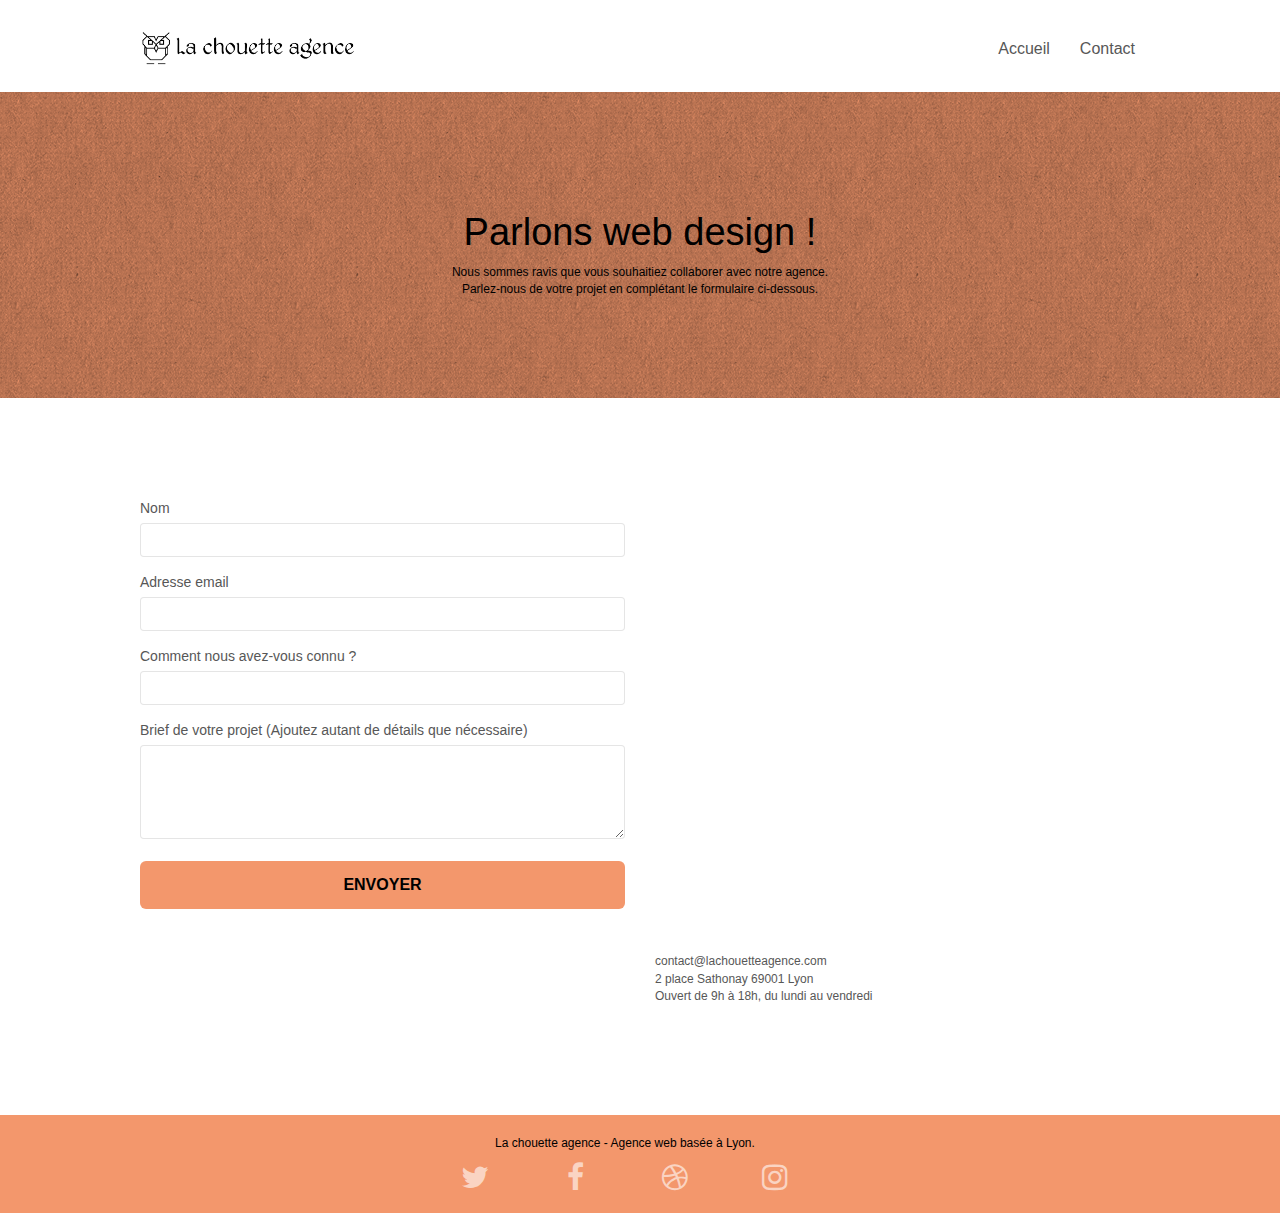
<file: contact.html>
<!doctype html>
<html lang="fr">
<head>
    <meta charset="utf-8">
    <meta name="description" content="La chouette agence est une agence de web design qui aide les entreprises à devenir attractives et visible sur internet">
    <meta name="viewport" content="width=device-width, initial-scale=1.0, viewport-fit=cover">
    <link rel="shortcut icon" type="image/png" href="favicon.jpg">
    
	<!-- Latest compiled and minified CSS -->
	<link rel="stylesheet" href="https://maxcdn.bootstrapcdn.com/bootstrap/3.3.5/css/bootstrap.min.css">	
	<link href="https://stackpath.bootstrapcdn.com/font-awesome/4.7.0/css/font-awesome.min.css" rel="stylesheet" integrity="sha384-wvfXpqpZZVQGK6TAh5PVlGOfQNHSoD2xbE+QkPxCAFlNEevoEH3Sl0sibVcOQVnN" crossorigin="anonymous">

	<!-- Style CSS -->
	<link rel="stylesheet" type="text/css" href="style.css">

	<!-- Latest compiled and minified JS -->

	<script src="https://cdnjs.cloudflare.com/ajax/libs/jquery/2.1.0/jquery.min.js" defer></script>
	<script src="./js/bootstrap.min.js" defer></script>
	<script src="./js/blocs.min.js" defer></script>
	<script src="./js/jquery.touchSwipe.min.js" defer></script>
	<script src="./js/jqBootstrapValidation.min.js" defer></script>
	<script src="./js/formHandler.min.js" defer></script>
	
	<title>Contact</title>
    
<!-- Analytics -->
 
<!-- Analytics END -->
    
</head>
<body class="page-container">
<!-- Principal conteneur -->
    
<!-- bloc-0 -->
<header class="bloc bgc-white l-bloc " id="bloc-0">
	<div class="container bloc-sm">
		<nav class="navbar row">
			<div class="navbar-header">
				<a class="navbar-brand" href="index.html"><img src="img/la-chouette-agence.png" alt="atlanta web design logo" height="40" /></a>
				<button id="nav-toggle" type="button" class="ui-navbar-toggle navbar-toggle" data-toggle="collapse" data-target=".navbar-1">
					<span class="sr-only">Toggle navigation</span><span class="icon-bar"></span><span class="icon-bar"></span><span class="icon-bar"></span>
				</button>
			</div>
			<div class="collapse navbar-collapse navbar-1 special-dropdown-nav">
				<ul class="site-navigation nav navbar-nav">
					<li>
						<a href="index.html">Accueil</a>
					</li>
					<li>
					</li>
					<li>
						<a href="contact.html">Contact</a>
					</li>
				</ul>
			</div>
		</nav>
	</div>
</header>
<!-- bloc-0 END -->

<!-- bloc-6 -->
<section class="bloc bg-dots-bg bg-repeat bgc-atomic-tangerine d-bloc bloc-bg-texture texture-paper" id="bloc-6">
	<div class="container bloc-lg">
		<div class="row">
			<div class="col-sm-12">
				<h1 class="text-center hero-bloc-text black">
					Parlons web design !
				</h1>
				<p class="text-center mg-lg black tight-width-whitespace">
					Nous sommes ravis que vous souhaitiez collaborer avec notre agence.<br>
					Parlez-nous de votre projet en complétant le formulaire ci-dessous.
				</p>
			</div>
		</div>
	</div>
</section>
<!-- bloc-6 END -->

<!-- bloc-7 -->
<div class="bloc bgc-white l-bloc" id="bloc-7">
	<div class="container bloc-lg">
		<div class="row">
			<div class="col-sm-6">
				<form id="form_1" novalidate success-msg="Your message has been sent." fail-msg="Sorry it seems that our mail server is not responding, Sorry for the inconvenience!">
					<div class="form-group">
						<label for="name">
							Nom
						</label>
						<input id="name" class="form-control" required />
					</div>
					<div class="form-group">
						<label for="email">
							Adresse email
						</label>
						<input id="email" class="form-control" type="email" required />
					</div>
					<div class="form-group">
						<label for="input_504">
							Comment nous avez-vous connu ?
						</label>
						<input class="form-control" type="email" required id="input_504" />
					</div>
					<div class="form-group">
						<label for="message">
							Brief de votre projet (Ajoutez autant de détails que nécessaire)<br>
						</label><textarea id="message" class="form-control" rows="4" cols="50" required></textarea>
					</div> 
					<button class="bloc-button btn btn-lg btn-block cta-hero btn-atomic-tangerine-black" type="submit">
						Envoyer
					</button>
				</form>
			</div>
			<div class="col-sm-6">
				<iframe src="https://www.google.com/maps/embed?pb=!1m18!1m12!1m3!1d2783.0831373652145!2d4.827978615567682!3d45.76952407910573!2m3!1f0!2f0!3f0!3m2!1i1024!2i768!4f13.1!3m3!1m2!1s0x47f4eb020f3664e9%3A0x13e3d71752922c1f!2s2%20Place%20Sathonay%2C%2069001%20Lyon!5e0!3m2!1sfr!2sfr!4v1580132198368!5m2!1sfr!2sfr" width="600" height="450" style="border:0;" allowfullscreen=""></iframe>				<p>
					contact@lachouetteagence.com<br>2 place Sathonay 69001 Lyon<br>Ouvert de 9h à 18h, du lundi au vendredi<br>
				</p>
			</div>
		</div>
	</div>
</div>
<!-- bloc-7 END -->

<!-- ScrollToTop Button -->
<a class="bloc-button btn btn-d scrollToTop" onclick="scrollToTarget('1')"><span class="fa fa-chevron-up"></span></a>
<!-- ScrollToTop Button END-->

<!-- Footer - bloc-8 -->
<footer class="bloc bgc-atomic-tangerine d-bloc" id="bloc-8">
	<div class="container bloc-sm">
		<div class="row col-sm-12">
				<p class="text-center black">
					La chouette agence - Agence web basée à Lyon.<br>
				</p>
				<div class="row row-no-gutters social">
					<div class="col-xs-3">
						<div class="text-center">
							<a class="social" href="https://twitter.com/home" aria-label="twitter" target="_blank"><span class="fa fa-twitter icon-md"></span></a>
						</div>
					</div>
					<div class="col-xs-3">
						<div class="text-center">
							<a class="social" href="https://www.facebook.com/" aria-label="facebook" target="_blank"><span class="fa fa-facebook icon-md"></span></a>
						</div>
					</div>
					<div class="col-xs-3">
						<div class="text-center">
							<a class="social" href="https://www.google.com/" aria-label="réseau social" target="_blank"><span class="fa fa-dribbble icon-md"></span></a>
						</div>
					</div>
					<div class="col-xs-3">
						<div class="text-center">
							<a class="social" href="https://www.instagram.com/" aria-label="instagram" target="_blank"><span class="fa fa-instagram icon-md"></span></a>
						</div>
					</div>
				</div>
		</div>
	</div>
</footer>
<!-- Footer - bloc-8 END -->

<!-- Principal conteneur END -->
    
</body>
</html>
</file>
<file: style.css>
body {
    margin: 0;
    padding: 0;
    background: #FFF;
    overflow-x: hidden;
    -webkit-font-smoothing: antialiased;
    -moz-osx-font-smoothing: grayscale;
}

img{
    margin:auto;
}

a,
button {
    transition: all .3s ease-in-out;
    outline: none!important;
}

a:hover {
    text-decoration: none;
    cursor: pointer;
}

#page-loading-blocs-notifaction {
    position: fixed;
    top: 0;
    bottom: 0;
    width: 100%;
    z-index: 100000;
    background: #FFFFFF url("img/pageload-spinner.gif") no-repeat center center;
}

.bloc {
    width: 100%;
    clear: both;
    background: 50% 50% no-repeat;
    padding: 0 50px;
    -webkit-background-size: cover;
    -moz-background-size: cover;
    -o-background-size: cover;
    background-size: cover;
    position: relative;
}

.bloc .container {
    padding-left: 0;
    padding-right: 0;
}

.bloc-lg {
    padding: 100px 50px;
}

.bloc-md {
    padding: 50px;
}

.bloc-sm {
    padding: 20px 50px;
}

.bg-center,
.bg-l-edge,
.bg-r-edge,
.bg-t-edge,
.bg-b-edge,
.bg-tl-edge,
.bg-bl-edge,
.bg-tr-edge,
.bg-br-edge,
.bg-repeat {
    -webkit-background-size: auto!important;
    -moz-background-size: auto!important;
    -o-background-size: auto!important;
    background-size: auto!important;
}

.bg-repeat {
    background: repeat;
}

.bg-t-edge {
    background: top no-repeat;
}

.bloc-bg-texture::before {
    content: "";
    background-size: 2px 2px;
    position: absolute;
    top: 0;
    bottom: 0;
    left: 0;
    right: 0;
}

.texture-paper::before {
    background: url("img/texture-paper.png");
    background-size: 280px 280px;
}

.b-parallax {
    background-attachment: fixed;
}

.d-bloc {
    color: rgba(255, 255, 255, .7);
}

.d-bloc button:hover {
    color: rgba(255, 255, 255, .9);
}

.d-bloc .icon-round,
.d-bloc .icon-square,
.d-bloc .icon-rounded,
.d-bloc .icon-semi-rounded-a,
.d-bloc .icon-semi-rounded-b {
    border-color: rgba(255, 255, 255, .9);
}

.d-bloc .divider-h span {
    border-color: rgba(255, 255, 255, .2);
}

.d-bloc .a-btn,
.d-bloc .navbar a,
.d-bloc .navbar-brand,
.d-bloc a .icon-sm,
.d-bloc a .icon-md,
.d-bloc a .icon-lg,
.d-bloc a .icon-xl,
.d-bloc h1 a,
.d-bloc h2 a,
.d-bloc h3 a,
.d-bloc h4 a,
.d-bloc h5 a,
.d-bloc h6 a,
.d-bloc p a {
    color: rgba(255, 255, 255, .6);
}

.d-bloc .a-btn:hover,
.d-bloc .navbar a:hover,
.d-bloc .navbar-brand:hover,
.d-bloc a:hover .icon-sm,
.d-bloc a:hover .icon-md,
.d-bloc a:hover .icon-lg,
.d-bloc a:hover .icon-xl,
.d-bloc h1 a:hover,
.d-bloc h2 a:hover,
.d-bloc h3 a:hover,
.d-bloc h4 a:hover,
.d-bloc h5 a:hover,
.d-bloc h6 a:hover,
.d-bloc p a:hover {
    color: rgba(255, 255, 255, 1);
}

.d-bloc .navbar-toggle .icon-bar {
    background: rgba(255, 255, 255, 1);
}

.d-bloc .btn-wire,
.d-bloc .btn-wire:hover {
    color: rgba(255, 255, 255, 1);
    border-color: rgba(255, 255, 255, 1);
}

.d-bloc .panel {
    color: rgba(0, 0, 0, .5);
}

.d-bloc .panel button:hover {
    color: rgba(0, 0, 0, .7);
}

.d-bloc .panel icon {
    border-color: rgba(0, 0, 0, .7);
}

.d-bloc .panel .divider-h span {
    border-color: rgba(0, 0, 0, .1);
}

.d-bloc .panel .a-btn {
    color: rgba(0, 0, 0, .6);
}

.d-bloc .panel .a-btn:hover {
    color: rgba(0, 0, 0, 1);
}

.d-bloc .panel .btn-wire,
.d-bloc .panel .btn-wire:hover {
    color: rgba(0, 0, 0, .7);
    border-color: rgba(0, 0, 0, .3);
}

.d-bloc .panel,
.l-bloc {
    color: rgba(0, 0, 0, .5);
}

.d-bloc .panel button:hover,
.l-bloc button:hover {
    color: rgba(0, 0, 0, .7);
}

.l-bloc .icon-round,
.l-bloc .icon-square,
.l-bloc .icon-rounded,
.l-bloc .icon-semi-rounded-a,
.l-bloc .icon-semi-rounded-b {
    border-color: rgba(0, 0, 0, .7);
}

.d-bloc .panel .divider-h span,
.l-bloc .divider-h span {
    border-color: rgba(0, 0, 0, .1);
}

.d-bloc .panel .a-btn,
.l-bloc .a-btn,
.l-bloc .navbar a,
.l-bloc .navbar-brand,
.l-bloc a .icon-sm,
.l-bloc a .icon-md,
.l-bloc a .icon-lg,
.l-bloc a .icon-xl,
.l-bloc h1 a,
.l-bloc h2 a,
.l-bloc h3 a,
.l-bloc h4 a,
.l-bloc h5 a,
.l-bloc h6 a,
.l-bloc p a {
    color: rgba(0, 0, 0, .6);
}

.d-bloc .panel .a-btn:hover,
.l-bloc .a-btn:hover,
.l-bloc .navbar a:hover,
.l-bloc .navbar-brand:hover,
.l-bloc a:hover .icon-sm,
.l-bloc a:hover .icon-md,
.l-bloc a:hover .icon-lg,
.l-bloc a:hover .icon-xl,
.l-bloc h1 a:hover,
.l-bloc h2 a:hover,
.l-bloc h3 a:hover,
.l-bloc h4 a:hover,
.l-bloc h5 a:hover,
.l-bloc h6 a:hover,
.l-bloc p a:hover {
    color: rgba(0, 0, 0, 1);
}

.l-bloc .navbar-toggle .icon-bar {
    color: rgba(0, 0, 0, .6);
}

.d-bloc .panel .btn-wire,
.d-bloc .panel .btn-wire:hover,
.l-bloc .btn-wire,
.l-bloc .btn-wire:hover {
    color: rgba(0, 0, 0, .7);
    border-color: rgba(0, 0, 0, .3);
}

.voffset {
    margin-top: 30px;
}

.voffset-lg {
    margin-top: 80px;
}

.row-no-gutters {
    margin-right: 0;
    margin-left: 0;
}

.row.row-no-gutters > [class^="col-"],
.row.row-no-gutters > [class*=" col-"] {
    padding-right: 0;
    padding-left: 0;
}

#bloc-1-hero h1 {
    font-size: 32px;
}

.navbar {
    margin-bottom: 0;
    z-index: 1;
}

.navbar-brand {
    height: auto;
    padding: 3px 15px;
    font-size: 25px;
    font-weight: normal;
    font-weight: 600;
    line-height: 44px;
}

.navbar-brand img {
    max-height: 200px;
    margin: 0 5px 0 0;
    display: inline;
}

.navbar-brand img[src$=svg] {
    min-width: 100px;
}

.nav-center .navbar-brand img {
    margin: 0;
}

.navbar .nav {
    padding-top: 2px;
    margin-right: -16px;
    float: right;
    z-index: 1;
}

.nav > li {
    float: left;
    margin-top: 4px;
    font-size: 16px;
}

.navbar-nav .open .dropdown-menu > li > a {
    text-align: inherit;
}

.nav > li a:hover,
.nav > li a:focus {
    background: #c7c7c7;
}

.navbar-toggle {
    margin: 10px 10px 0 0;
    border: 0px;
}

.navbar-toggle:hover {
    background: transparent!important;
}

.navbar-toggle .icon-bar {
    background-color: rgba(0, 0, 0, .5);
    width: 26px;
}

.nav-invert .navbar .nav {
    float: left;
}

.nav-invert .navbar-header,
.nav-invert .navbar-brand {
    float: right;
    position: relative;
    z-index: 2;
}

@media (min-width: 768px) {
    .site-navigation {
        position: absolute;
        top: 50%;
        right: 20px;
        transform: translate(0, -50%);
        -webkit-transform: translateY(-50%);
    }
    .nav > li .dropdown-menu a,
    .nav > li .dropdown-menu a:hover {
        color: #484848;
    }
    .nav-invert .site-navigation {
        left: 0;
        right: 0;
    }
    .nav-center {
        text-align: center;
    }
    .nav-center .navbar-header {
        width: 100%;
    }
    .nav-center .navbar-header,
    .nav-center .navbar-brand,
    .nav-center .nav > li {
        float: none;
        display: inline-block;
    }
    .nav-center .site-navigation {
        position: relative;
        width: 100%;
        right: 0;
        margin-right: 0px;
        margin-top: 20px;
    }
    .nav-center.mini-nav .navbar-toggle {
        float: none;
        margin: 10px auto 0;
    }
}

.nav > li > .dropdown a {
    background: none!important;
    display: block;
    padding: 14px 15px;
}

nav .caret {
    margin: 0 5px;
}

.dropdown-menu .dropdown-menu {
    top: -8px;
    left: 100%;
}

.dropdown-menu .dropmenu-flow-right {
    top: 100%;
    left: 0;
    margin-left: -1px;
    border-top-left-radius: 0;
    border-top-right-radius: 0;
}

.dropdown-menu .dropdown span {
    border: 4px solid black;
    border-top-color: transparent;
    border-right-color: transparent;
    border-bottom-color: transparent;
    margin: 6px -5px 0 0!important;
    float: right;
}

.mg-md {
    margin-top: 10px;
    margin-bottom: 20px;
}

.mg-lg {
    margin-top: 10px;
    margin-bottom: 40px;
}

.btn {
    margin: 0 5px 5px 0;
}

.btn.pull-right {
    margin: 0 0 5px 5px;
}

.btn-d,
.btn-d:hover,
.btn-d:focus {
    color: rgb(255, 255, 255);
    background: rgba(0, 0, 0, .3);
}

button {
    outline: none!important;
}

.btn-rd {
    border-radius: 40px;
}

.btn-clean {
    border: 1px solid rgba(0, 0, 0, .08);
    border-bottom-color: rgba(0, 0, 0, .1);
    text-shadow: 0 1px 0 rgba(0, 0, 1, .1);
    box-shadow: 0 1px 3px rgba(0, 0, 1, .25), inset 0 1px 0 0 rgba(255, 255, 255, .15);
}

.icon-md {
    font-size: 30px!important;
}

.icon-lg {
    font-size: 60px!important;
}

.sm-shadow {
    text-shadow: 0 1px 2px rgba(0, 0, 0, .3);
}

.panel-sq,
.panel-sq .panel-heading,
.panel-sq .panel-footer {
    border-radius: 0;
}

.panel-rd {
    border-radius: 30px;
}

.panel-rd .panel-heading {
    border-radius: 29px 29px 0 0;
}

.panel-rd .panel-footer {
    border-radius: 0 0 29px 29px;
}

.form-control {
    border-color: rgba(0, 0, 0, .1);
    box-shadow: none;
}

.scrollToTop {
    width: 40px;
    height: 40px;
    position: fixed;
    bottom: 20px;
    right: 20px;
    opacity: 0;
    z-index: 500;
    transition: all .3s ease-in-out;
}

.scrollToTop span {
    margin-top: 6px;
}

.showScrollTop {
    font-size: 14px;
    opacity: 1;
}

a[data-lightbox] {
    position: relative;
    display: block;
    text-align: center;
}

a[data-lightbox]:hover::before {
    content: "+";
    font-family: "HelveticaNeue-Light", "Helvetica Neue Light", "Helvetica Neue", Helvetica, Arial;
    font-size: 32px;
    width: 50px;
    height: 50px;
    margin-left: -25px;
    border-radius: 50%;
    background: rgba(0, 0, 0, .6);
    color: #FFF;
    font-weight: 100;
    z-index: 1;
    position: absolute;
    top: 50%;
    transform: translateY(-50%);
    -webkit-transform: translateY(-50%);
}

a[data-lightbox]:hover img {
    opacity: 0.6;
    -webkit-animation-fill-mode: none;
    animation-fill-mode: none;
}

#lightbox-modal {
    display: flex;
    align-items: center;
}

#lightbox-modal .modal-dialog {
    width: 90%;
    max-width: 900px;
    margin: 0 auto 0;
}

#lightbox-modal .modal-dialog img {
    max-height: 90vh;
    margin: 0 auto;
}

.lightbox-caption {
    padding: 20px;
    color: #FFF;
    background: rgba(0, 0, 0, .5);
    position: absolute;
    left: 15px;
    right: 15px;
    bottom: 5px;
    text-align: center;
}

.close-lightbox {
    color: #FFF;
    font-size: 30px;
    position: absolute;
    top: 20px;
    right: 20px;
    z-index: 20;
    background: rgba(0, 0, 0, .5);
    border: none;
    line-height: 30px;
    padding: 0 9px 5px;
    opacity: 0.3;
}

.close-lightbox:hover,
.next-lightbox:hover,
.prev-lightbox:hover {
    opacity: 1.0;
    color: #FFF;
}

.next-lightbox,
.prev-lightbox {
    font-size: 20px;
    color: rgba(255, 255, 255, .9);
    background: rgba(0, 0, 0, .5);
    transition: all .2s ease-in-out;
    position: absolute;
    top: 45%;
    z-index: 1;
    opacity: 0.4;
}

.next-lightbox {
    padding: 6px 8px 1px 13px;
    right: 25px;
}

.prev-lightbox {
    padding: 6px 13px 1px 10px;
    left: 25px;
}

.snapshot-lb .modal-body {
    padding-bottom: 45px;
}

.snapshot-lb .lightbox-caption {
    padding: 0;
    color: rgba(0, 0, 0, .5);
    background: none;
}

h1,
h2,
h3,
h4,
h5,
h6,
p,
label,
.btn,
a {
    font-family: "helvetica";
    font-weight: 400;
    color: #575757!important;
}

.container {
    max-width: 1000px;
}

.hero-bloc-text {
    font-size: 38px;
}

.hero-bloc-text-sub {
    font-size: 36px;
}

.statement-bloc-text {
    line-height: 26px;
    font-style: italic;
    font-size: 20px;
    text-align: center;
    font-weight: lighter;
    max-width: 520px;
    margin: auto auto auto auto;
}

p {
    font-size: 12px;
}

.tight-width-whitespace {
    max-width: 600px;
    margin: auto auto auto auto;
}

.h1 {
    font-size: 20px;
    font-family: "Open Sans";
}

.cta-hero {
    margin-top: 22px;
    color: #FFFFFF!important;
    text-transform: uppercase;
    padding: 12px 28px 12px 28px;
    font-size: 16px;
    font-weight: 700;
}

.social {
    max-width: 400px;
    margin: auto auto auto auto;
}

.social:focus {
    opacity: 50%;
}

.focus:focus{
    background-color: rgb(122, 122, 122);
}

h2 {
    font-size: 22px;
    line-height: 1.4em;
}

h3 {
    font-size: 15px;
    text-transform: uppercase;
    font-weight: 700;
    color: #333333!important;
}

.med-width-whitespace {
    max-width: 800px;
    margin: auto auto auto auto;
    box-shadow: 0px 0px 0px #000000;
}

h1 {
    color: #333333!important;
}

h4 {
    color: #333333!important;
}

.icons {
    margin-bottom: 14px;
    margin-top: 24px;
}

.black {
    color: rgb(0, 0, 0)!important;
}

.portfolio-thumb {
    margin-bottom: 24px;
}

.portfolio-row {
    margin-bottom: 44px;
    margin-top: 50px;
}

.avatar {
    box-shadow: 0px 4px 9px rgba(0, 0, 0, 0.3);
}

.black-background {
    background-color: rgba(165, 147, 99, 0.7);
    padding: 40px 40px 40px 40px;
}

.bold-link {
    font-weight: 900;
    text-decoration: underline!important;
}

.bgc-white {
    background-color: #FFFFFF;
}

.bgc-dark-slate-blue {
    background-color: #364577;
}

.bgc-atomic-tangerine {
    background-color: #F3976C;
}

.tc-white {
    color: #F3976C!important;
}

.tc-white-contact {
    color: #fff!important;
}

.btn-atomic-tangerine {
    background: #F3976C;
    color: #FFFFFF!important;
}

.btn-atomic-tangerine:hover {
    background: #c27956!important;
    color: #FFFFFF!important;
}

.btn-atomic-tangerine:focus {
    opacity: 50%;
}

.btn-atomic-tangerine-black {
    background: #F3976C;
    color: rgb(0, 0, 0)!important;
}

.btn-atomic-tangerine-black:hover {
    background: #c27956!important;
    color: rgb(0, 0, 0)!important;
}

.btn-atomic-tangerine-black:focus {
    opacity: 50%;
}


.ltc-white {
    color: #FFFFFF!important;
}

.ltc-white:hover {
    color: #cccccc!important;
}

.ltc-atomic-tangerine {
    color: #F3976C!important;
}

.ltc-atomic-tangerine:hover {
    color: #c27956!important;
}

.icon-dark-slate-blue {
    color: #364577!important;
    border-color: #364577!important;
}

.bg-dots-bg {
    background-image: url("img/dots-bg.png");
}

.bg-lines-h2-bg {
    background-image: url("img/lines-h2-bg.png");
}

.bg-banniere {
    background-image: url("img/la-chouette-agence-banniere.jpg");
}

.bg-presentation {
    background-image: url("img/image-de-presentation.jpg");
}

@media (max-width: 1024px) {
    .bloc {
        padding-left: 20px;
        padding-right: 20px;
    }
    .bloc.full-width-bloc,
    .bloc-tile-2.full-width-bloc .container,
    .bloc-tile-3.full-width-bloc .container,
    .bloc-tile-4.full-width-bloc .container {
        padding-left: 0;
        padding-right: 0;
    }
}

@media (max-width: 992px) and (min-width: 768px) {
    .navbar .nav {
        max-width: 80%
    }
    .nav-center.navbar .nav {
        max-width: 100%
    }
}

@media only screen and (min-device-width: 768px) and (max-device-width: 1024px) and (orientation: landscape) {
    .b-parallax {
        background-attachment: scroll;
    }
}

@media only screen and (min-device-width: 1024px) and (max-device-width: 1366px) and (-webkit-min-device-pixel-ratio: 1.5) {
    .b-parallax {
        background-attachment: scroll;
    }
}

@media (max-width: 991px) {
    .container {
        width: 100%;
    }
    .b-parallax {
        background-attachment: scroll;
    }
    .page-container,
    #hero-bloc {
        overflow-x: hidden;
        position: relative;
    }
    .bloc {
        padding-left: constant(safe-area-inset-left);
        padding-right: constant(safe-area-inset-right);
    }
    .bloc-group,
    .bloc-group .bloc {
        display: block;
        width: 100%;
    }
    .bloc-fill-screen .fill-bloc-top-edge,
    .bloc-fill-screen .fill-bloc-bottom-edge {
        padding: 0 20px;
        padding-left: constant(safe-area-inset-left);
        padding-right: constant(safe-area-inset-right);
    }
}

@media (max-width: 767px) {
    .page-container {
        overflow-x: hidden;
        position: relative;
    }
    h1,
    h2,
    h3,
    h4,
    h5,
    h6,
    p,
    #disqus_thread {
        padding-left: 10px!important;
        padding-right: 10px!important;
    }
    .b-parallax {
        background-attachment: scroll;
    }
    .navbar .nav {
        padding-top: 0;
        border-top: 1px solid rgba(0, 0, 0, .2);
        float: none!important;
    }
    .navbar.row {
        margin-left: 0;
        margin-right: 0;
    }
    .site-navigation {
        position: inherit;
        transform: none;
        -webkit-transform: none;
        -ms-transform: none;
    }
    .nav > li {
        margin-top: 0;
        border-bottom: 1px solid rgba(0, 0, 0, .1);
        background: rgba(0, 0, 0, .05);
        text-align: left;
        padding-left: 15px;
        width: 100%;
    }
    .nav > li:hover {
        background: rgba(0, 0, 0, .08);
    }
    .dropdown .dropdown a .caret {
        float: none;
        margin: 5px 0 0 10px!important;
        border: 4px solid black;
        border-bottom-color: transparent;
        border-right-color: transparent;
        border-left-color: transparent;
    }
    #hero-bloc .navbar .nav {
        background: rgba(0, 0, 0, .8);
    }
    #hero-bloc .navbar .nav a {
        color: rgba(255, 255, 255, .6);
    }
    .hero {
        padding: 50px 0;
    }
    .hero-nav {
        left: -1px;
        right: -1px;
    }
    .navbar-collapse {
        padding: 0;
        overflow-x: hidden;
        -webkit-box-shadow: none;
        box-shadow: none;
    }
    .navbar-brand img {
        max-height: 40px;
        width: auto;
    }
    .nav-invert .navbar-header {
        float: none;
        width: 100%;
    }
    .nav-invert .navbar-toggle {
        float: left;
        margin-left: 10px;
    }
    .bloc {
        padding-left: 0;
        padding-right: 0;
    }
    .bloc-xxl,
    .bloc-xl,
    .bloc-lg {
        padding: 40px 0;
    }
    .bloc-sm,
    .bloc-md {
        padding-left: 0;
        padding-right: 0;
    }
    .bloc-tile-2 .container,
    .bloc-tile-3 .container,
    .bloc-tile-4 .container,
    .bloc-fill-screen .fill-bloc-top-edge,
    .bloc-fill-screen .fill-bloc-bottom-edge {
        padding-left: 0;
        padding-right: 0;
    }
    .a-block {
        padding: 0 10px;
    }
    .btn-dwn {
        display: none;
    }
    .voffset {
        margin-top: 5px;
    }
    .voffset-md {
        margin-top: 20px;
    }
    .voffset-lg {
        margin-top: 30px;
    }
    form {
        padding: 5px;
    }
    .close-lightbox {
        display: inline-block;
    }
    .blocsapp-device-iphone5 {
        background-size: 216px 425px;
        padding-top: 60px;
        width: 216px;
        height: 425px;
    }
    .blocsapp-device-iphone5 img {
        width: 180px;
        height: 320px;
    }
}

@media (max-width: 400px) {
    .bloc {
        padding-left: 0;
        padding-right: 0;
    }
}

@media (max-width: 767px) {
    .bloc-mob-center-text {
        text-align: center;
    }
}
</file>
